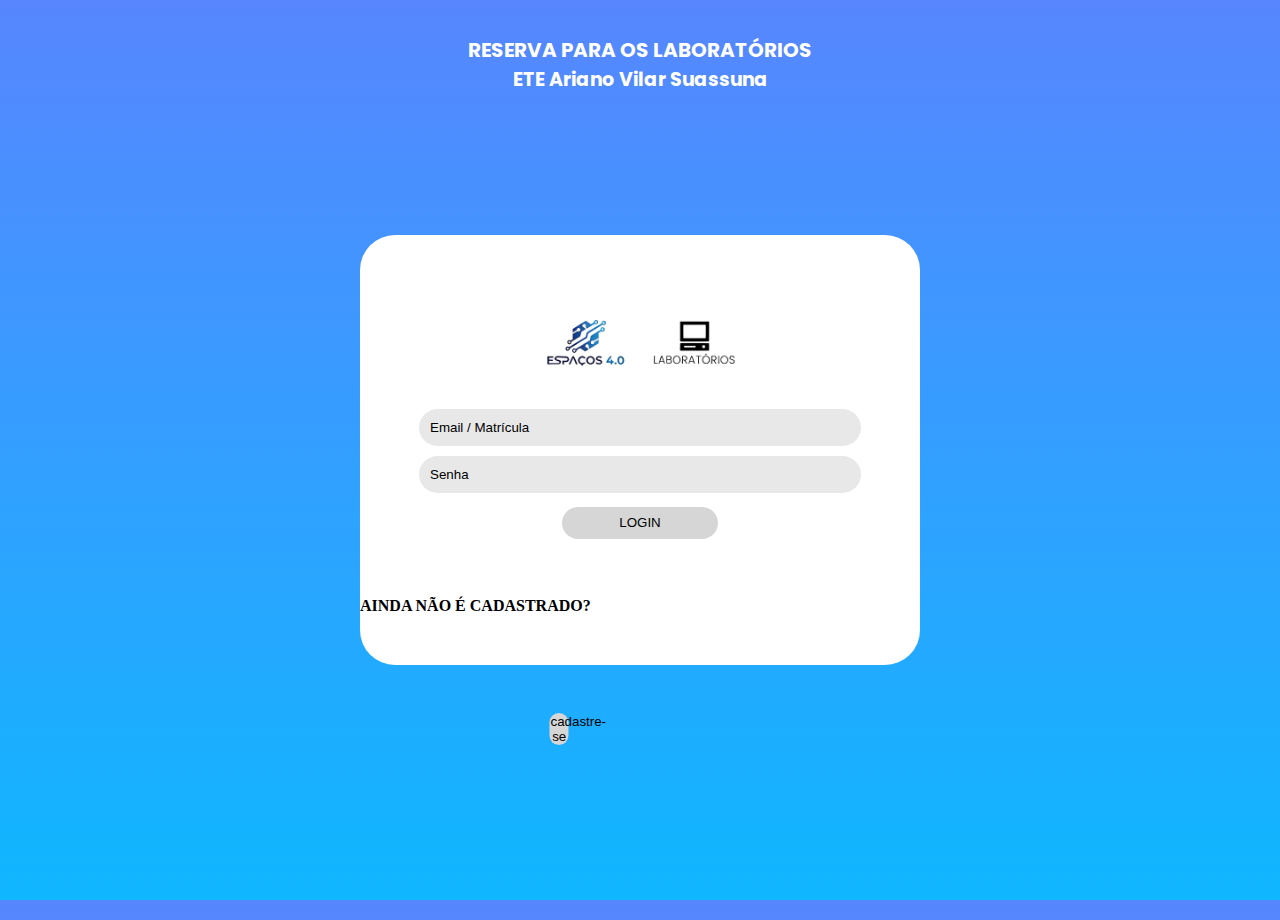
<file: index.html>
<!DOCTYPE html>
<html lang="pt-br">
<head>
    <meta charset="UTF-8">
    <meta http-equiv="X-UA-Compatible" content="IE=edge">
    <meta name="viewport" content="width=device-width, initial-scale=1.0">
    <title>Reserva LAB</title>
    <link rel="stylesheet" href="style.css">
    <link rel="shortcut icon" href="pc.png" type="png"> 
</head>
<body>
    <div class="titulo-principal"><strong>RESERVA PARA OS LABORATÓRIOS</strong></div>
	<div class="sub-titulo"style="margin-top: -15px;"><strong>ETE Ariano Vilar Suassuna</strong></div>
    <form id="form" class= "container" method= "post">
        <br> <br>
        <div style="margin-bottom: -50px;"></div>
        <h1> <img src="logo-lab.jpg" width="195" alt=""></h1>
        <br>
        <div style="margin-bottom: -50px;"></div>
        <input autocomplete="off" id="email" type="email" type="number" placeholder="ㅤEmail / Matrícula" required>
        <input autocomplete="off" id="password" type="password" placeholder="ㅤSenha" required>
        <div style="margin-bottom: -50px;"></div>
        <button type="submit">LOGIN</button>
        <div class="texto-extra"><strong>AINDA NÃO É CADASTRADO?</strong></div>
        <div style="margin-bottom: 50px;"></div>
        <form action="../CADASTRO/cadastro.html" method="get">
            <div class="button-wrapper">
              <button type="submit" id="cadastre-se">cadastre-se</button>
            </div>
          </form> 
          <script>
            var button = document.getElementById("cadastre-se");
            button.addEventListener("click", function() {
              window.location.href = "../CADASTRO/cadastro.html";
            });
          </script>          
    </form>
</body>
</html>
</file>
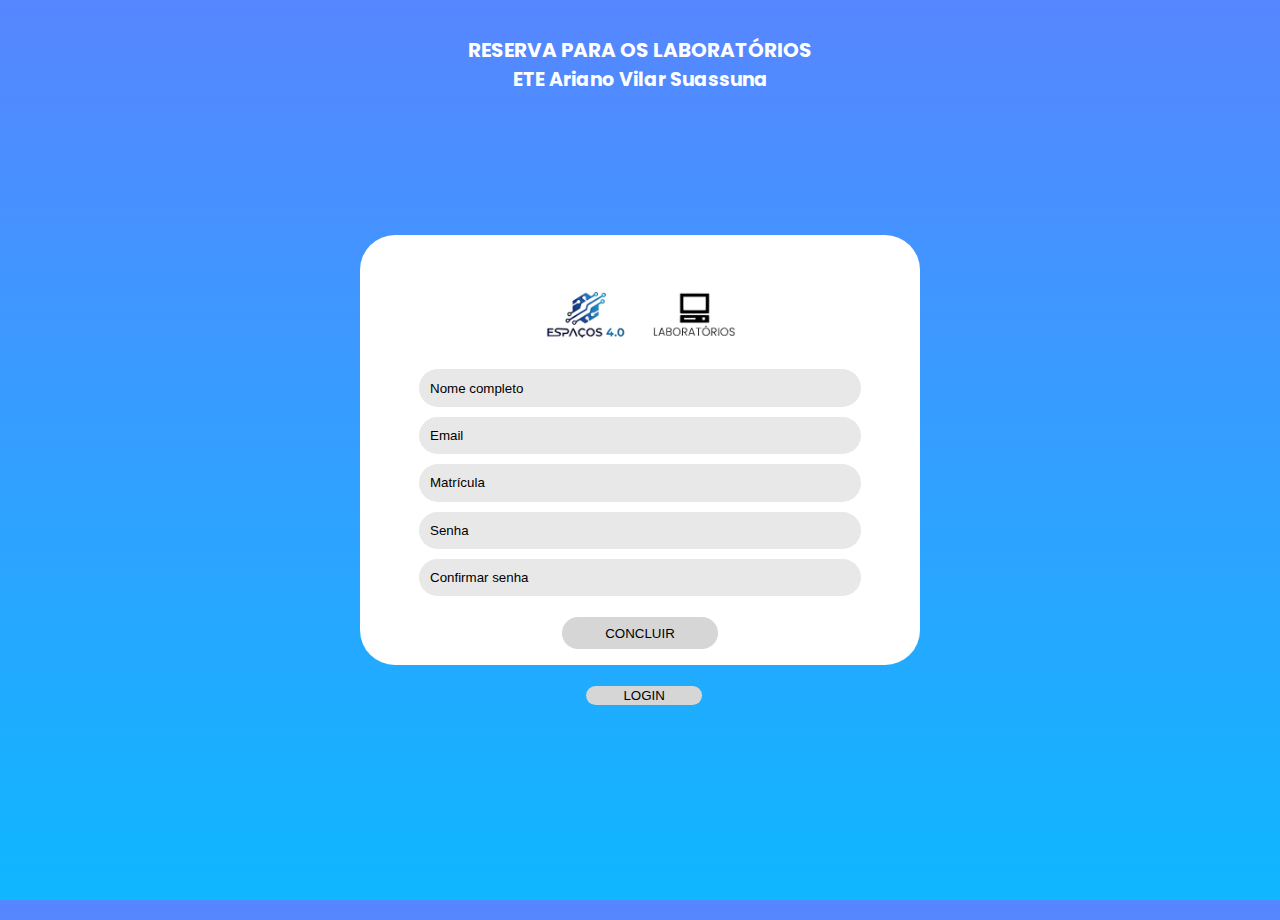
<file: cadastro.html>
<!DOCTYPE html>
<html lang="pt-br">
<head>
    <meta charset="UTF-8">
    <meta http-equiv="X-UA-Compatible" content="IE=edge">
    <meta name="viewport" content="width=device-width, initial-scale=1.0">
    <title>Cadastrar</title>
    <link rel="stylesheet" href="style.css">
    <link rel="shortcut icon" href="pc.png" type="png">
</head>
<body>
    <div class="titulo-principal"><strong>RESERVA PARA OS LABORATÓRIOS</strong></div>
	<div class="sub-titulo"style="margin-top: -15px;"><strong>ETE Ariano Vilar Suassuna</strong></div>
    <form id="form" class= "container" method= "post">
        <h1> <img src="logo-lab.jpg" width="195" alt=""></h1>
        <input autocomplete="off" id="text" type="text" placeholder="ㅤNome completo" required>
        <input autocomplete="off" id="email" type="email" placeholder="ㅤEmail" required>
        <input autocomplete="off" id="number" type="number" placeholder="ㅤMatrícula" required>
        <input autocomplete="off" id="password" type="password" placeholder="ㅤSenha" required>
        <input autocomplete="off" id="password" type="password" placeholder="ㅤConfirmar senha" required>
        <button type="submit">CONCLUIR</button>
        <div class="button-wrapper">
            <button id="login">LOGIN</button>
          </div>   
          <script>
            const loginButton = document.getElementById('login');
          
            loginButton.addEventListener('click', () => {
              window.location.href = '../LOGIN/index.html';
            });
          </script>   
    </form>
</body>
</html>
</file>
<file: style.css>
@import url('https://fonts.googleapis.com/css2?family=Poppins:wght@200&display=swap');
  

.titulo-principal {
    text-align: center;
    font-size: 20px;
    font-family: 'Poppins', sans-serif;
    color: white;
    padding: 15px;
    margin-top: 20px;
}

.sub-titulo {
    text-align: center;
    font-size: 19px;
    font-family: 'Poppins', sans-serif;
    color: white;
}

html, body {
    height: 100%;
  }
  
  body {
    background-image: linear-gradient(180deg, #5786ff, #0fb7ff);
  }
  
.container {
    display: flex;
    flex-direction: column;
    box-sizing: border-box;
    position: absolute;
    width: 560px;
    height: 430px;
    left: 50%;
    top: 50%;
    transform: translate(-50%, -50%);
    background: white;
    border-radius: 35px;
  }

  h1 {
    margin: auto;
    
    
}

img {
  margin-top: 40px;
}


input {
    width: 75%;
    margin: 5px auto;
    background-color: #e8e8e8;
    padding: 2%;
    border-radius: 25px;
    border: 0;
} 

input::placeholder {
    color: #000000;
}

button {
    width: 28%;
    padding: 1.5%;
    border-radius: 27px;
    color: black;
    background-color: #d6d6d6;
    border: 0;
    margin: auto;
    cursor: pointer;
}
 
  .button-wrapper {
    position: fixed;
    bottom: -80px; 
    left: 50%;
    transform: translateX(-130%);
  }
  
  #login {
    width: 280%;
    padding: 5%;
    position: relative;
    top: -40px;
    border-radius: 25px;
    color: black;
    background-color: #d6d6d6;
    border: 0;
    margin: auto;
    cursor: pointer;
  
  }
</file>
